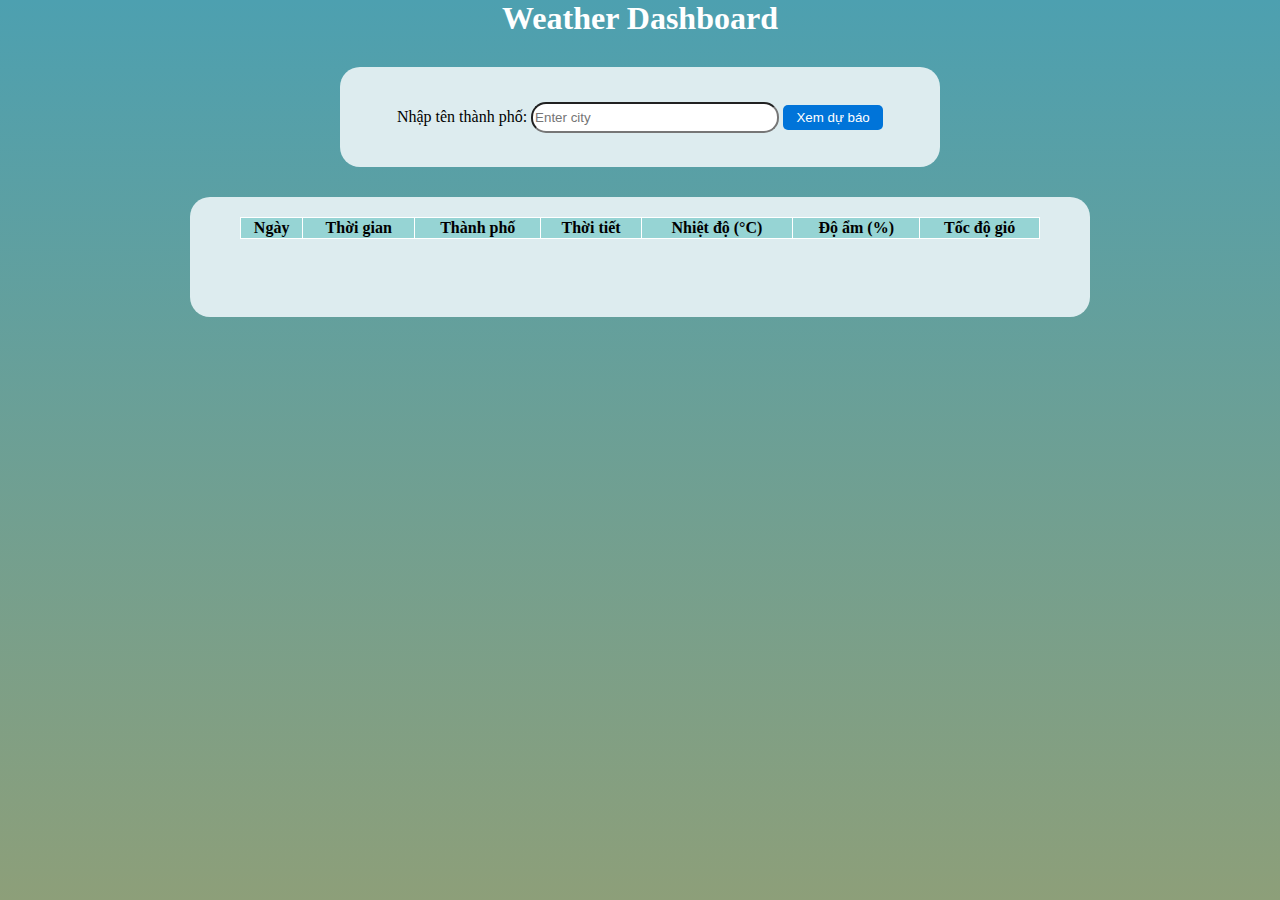
<file: Weather_websocket/index.html>
<!DOCTYPE html>
<html lang="en">
<head>
    <meta charset="UTF-8">
    <meta name="viewport" content="width=device-width, initial-scale=1.0">
    <title>Weather Dashboard</title>
    <link rel="stylesheet" href="css/style.css">
</head>
<body>
    <div class="container">
        <h1>Weather Dashboard</h1>
        <div class="box">
            <label for="cityInput">Nhập tên thành phố:</label>
            <input class="text-input" type="text" id="cityInput" placeholder="Enter city">
            <button class="btn" onclick="submitCity()">Xem dự báo</button>
        </div>

        <div class="weather-box">
            <div class="box-white">
                <table style="width:100%">
                    <tr>
                        <th>Ngày</th> 
                        <th>Thời gian</th> 
                        <th>Thành phố</th> 
                        <th>Thời tiết</th>
                        <th>Nhiệt độ (°C)</th>
                        <th>Độ ẩm (%)</th>
                        <th>Tốc độ gió</th>
                    </tr>
                    <tr id="weather-data">
                    </tr>
                  </table>
            </div>
        </div>
    </div>

    <script>
        const socket = new WebSocket("ws://localhost:8765");
    
        socket.onmessage = (event) => {
            const weatherData = JSON.parse(event.data);
            updateWeatherData(weatherData);
        };
        
        var today = new Date();
        var date = today.getDate()+'-'+(today.getMonth()+1)+'-'+today.getFullYear();
        var time = today.getHours() + ":" + today.getMinutes() + ":" + today.getSeconds();

        function updateWeatherData(data) {
            const weatherContainer = document.getElementById("weather-data");
            weatherContainer.innerHTML = `
                <td>${date}</td>
                <td>${time}</td>
                <td>${data.name}</td>
                <td>${data.weather[0].description}</td>
                <td>${data.main.temp} °C</td>
                <td>${data.main.humidity} %</td>
                <td>${data.wind.speed} m/s</td>
            `;
        }
    
        function submitCity() {
            const cityInput = document.getElementById("cityInput").value;
            socket.send(cityInput);
        }
    
        
    </script>
</body>
</html>
</file>
<file: Weather_websocket/css/style.css>
body, html {
    margin: 0;
    padding: 0;
    height: 100%;
}

.container {
    width: 100%;
    height: 100%;
    background-image: linear-gradient(#4da0b0, #8d9f79);
}

.box{
    text-align: center;
    margin: 30px auto;
    width: 600px;
    height: 100px;
    background-color: #ddecef;
    border-radius: 20px;
    line-height: 100px;
}

.weather-box{
    text-align: center;
    margin: 30px auto;
    width: 900px;
    height: 100px;
    background-color: #ddecef;
    border-radius: 20px;
    padding: 20px 0 0;
}

.box-white{
    text-align: center;
    margin: 0 auto;
    width: 800px;
}

.text-input{
    height: 25px;
    border-radius: 15px;
    width: 240px;
}

.btn{
    background-color: #0074d9;
    border: 0;
    color: #fff;
    width: 100px;
    height: 25px;
    border-radius: 5px;
}

.btn:hover{
    opacity: 0.8;
}

h1{
    margin: 0px;
    text-align: center;
    color: #fff;
}

table, th, td {
    border: 1px solid white;
    border-collapse: collapse;
  }
  th, td {
    background-color: #96D4D4;
  }
</file>
